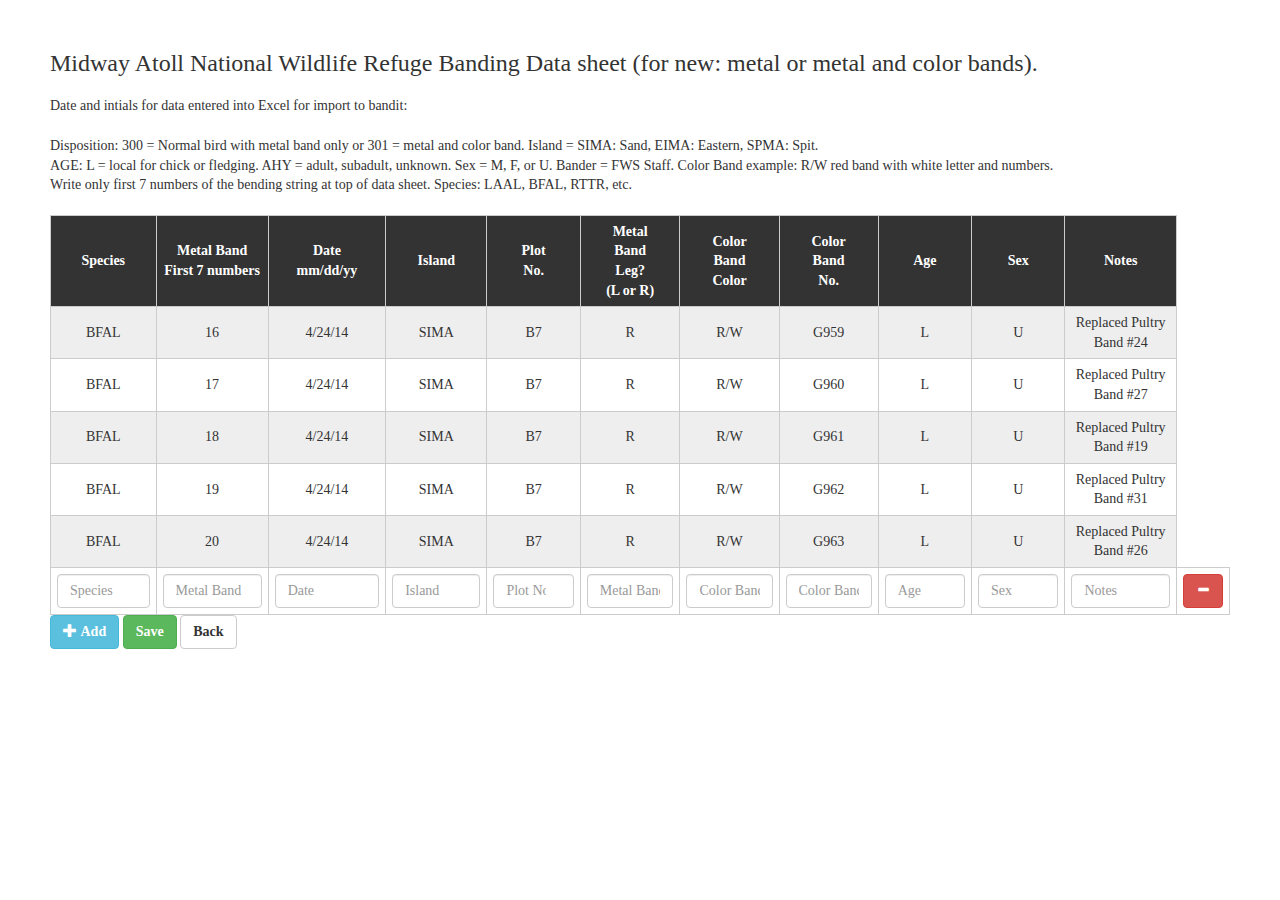
<file: Form/Form/index.html>
<!DOCTYPE html>
<html>
<html lang="en">

<head>
	<meta charset='UTF-8'>
	
    <!-- Website Title & Description for Search Engine purposes -->
	<title>BBL Albatross Form</title>
	
    <!-- Mobile viewport optimized -->
	<meta name="viewport" content="width=device-width, initial-scale=1.0">
    
	<!-- Bootstrap CSS -->
	<link href="http://maxcdn.bootstrapcdn.com/bootstrap/3.3.0/css/bootstrap.min.css" rel="stylesheet">
    
    <!-- Custom CSS -->
	<link rel="stylesheet" href="css/style.css">
    
    <!-- Bootstrap CSS -->
    <script src="http://maxcdn.bootstrapcdn.com/bootstrap/3.3.0/js/bootstrap.min.js"></script>
    
    <!-- Custom JavaScript -->
    <script src="js/script.js"></script>
    
    <!-- JQuery api -->
    <script src="http://code.jquery.com/jquery-1.11.1.min.js"></script>
    
</head>

<body>

	<div id="page-wrap">

	<h3>Midway Atoll National Wildlife Refuge Banding Data sheet (for new: metal or metal and color bands).</h3>

	<p>Date and intials for data entered into Excel for import to bandit:</p>

	<p>Disposition: 300 = Normal bird with metal band only or 301 = metal and color band. Island = SIMA: Sand, EIMA: Eastern, SPMA: Spit.<br> AGE: L = local for chick or fledging. AHY = adult, subadult, unknown. Sex = M, F, or U. Bander = FWS Staff. Color Band example: R/W red band with white letter and numbers.<br>Write only first 7 numbers of the bending string at top of data sheet. Species: LAAL, BFAL, RTTR, etc.</p>
	<form action="{{ url('') }}" method="POST">
	<table>
		<thead>
		<tr>
			<th>Species</th>
			<th>Metal Band<br>First 7 numbers</th>
			<th>Date<br>mm/dd/yy</th>
			<th>Island</th>
			<th>Plot<br>No.</th>
			<th>Metal<br>Band<br>Leg?<br>(L or R)</th>
			<th>Color<br>Band<br>Color</th>
			<th>Color<br>Band<br>No.</th>
			<th>Age</th>
			<th>Sex</th>
      <th>Notes</th>
		</tr>
		</thead>
		<tbody>
		<tr>
			<td>BFAL</td>
			<td>16</td>
			<td>4/24/14</td>
			<td>SIMA</td>
			<td>B7</td>
			<td>R</td>
			<td>R/W</td>
			<td>G959</td>
			<td>L</td>
			<td>U</td>
      <td>Replaced Pultry Band #24</td>
		</tr>
		<tr>
		  <td>BFAL</td>
			<td>17</td>
			<td>4/24/14</td>
			<td>SIMA</td>
			<td>B7</td>
			<td>R</td>
			<td>R/W</td>
			<td>G960</td>
			<td>L</td>
			<td>U</td>
      <td>Replaced Pultry Band #27</td>
		</tr>
		<tr>
		  <td>BFAL</td>
			<td>18</td>
			<td>4/24/14</td>
			<td>SIMA</td>
			<td>B7</td>
			<td>R</td>
			<td>R/W</td>
			<td>G961</td>
			<td>L</td>
			<td>U</td>
      <td>Replaced Pultry Band #19</td>
		</tr>
		<tr>
		  <td>BFAL</td>
			<td>19</td>
			<td>4/24/14</td>
			<td>SIMA</td>
			<td>B7</td>
			<td>R</td>
			<td>R/W</td>
			<td>G962</td>
			<td>L</td>
			<td>U</td>
      <td>Replaced Pultry Band #31</td>
		</tr>
		<tr>
		  <td>BFAL</td>
			<td>20</td>
			<td>4/24/14</td>
			<td>SIMA</td>
			<td>B7</td>
			<td>R</td>
			<td>R/W</td>
			<td>G963</td>
			<td>L</td>
			<td>U</td>
      <td>Replaced Pultry Band #26</td>
		</tr>
      <tr>
                    <td><input class="form-control" name="size[]" type="text" placeholder="Species" /></td>
                    <td><input class="form-control" name="color[]" type="text" placeholder="Metal Band
" /></td>
                    <td><input class="form-control" name="other[]" type="text" placeholder="Date" /></td>
                    <td><input class="form-control" name="price[]" type="text" placeholder="Island" /></td>
                    <td><input class="form-control" name="quantity[]" type="number" placeholder="Plot No." /></td>
                    <td><input class="form-control" name="promotion[]" type="text" placeholder="Metal Band Leg" /></td>
                    <td><input class="form-control" name="size[]" type="text" placeholder="Color Band Color" /></td>
        
                    <td><input class="form-control" name="size[]" type="text" placeholder="Color Band No." /></td>
        
                    <td><input class="form-control" name="size[]" type="text" placeholder="Age" /></td>
                    <td><input class="form-control" name="size[]" type="text" placeholder="Sex" /></td>
        <td><input class="form-control" name="size[]" type="text" placeholder="Notes" /></td>
                    
                    <td>
                        <button class="btn btn-danger btn-remove" type="button">
                            <i class="glyphicon glyphicon-minus gs"></i>
                        </button>
                    </td>
                </tr>
		</tbody>
	</table>
  <button class="btn btn-info btn-add" type="button">
           <i class="glyphicon glyphicon-plus gs"></i> 
           <b> Add</b>
        </button>
        <button class="btn btn-success" type="submit">
           <b> Save</b>
        </button>
        <button class="btn btn-default" type="button">
           <b> Back</b>
        </button>
    </form>
	</div>
  
</body>

</html>
</file>
<file: Form/Form/css/style.css>
@charset "utf-8";
/* CSS Document */

* { 
	margin: 0; 
	padding: 0; 
}
body { 
	font: 14px/1.4 Georgia, Serif; 
}
#page-wrap {
	margin: 50px;
}
p {
	margin: 20px 0; 
}

	/* 
	Generic Styling, for Desktops/Laptops 
	*/
	table { 
		width: 100%; 
		border-collapse: collapse; 
	}
	/* Zebra striping */
	tr:nth-of-type(odd) { 
		background: #eee; 
	}
	th { 
		background: #333; 
		color: white; 
		font-weight: bold; 
	}
	td, th { 
		padding: 6px; 
		border: 1px solid #ccc; 
		text-align: Center; 
	}


	/*
	Max width before this PARTICULAR table gets nasty
	This query will take effect for any screen smaller than 760px
	and also iPads specifically.
	*/
	@media
	only screen and (max-width: 760px),
	(min-device-width: 768px) and (max-device-width: 1024px)  {

		/* Force table to not be like tables anymore */
		table, thead, tbody, th, td, tr {
			display: block;
		}

		/* Hide table headers (but not display: none;, for accessibility) */
		thead tr {
			position: absolute;
			top: -9999px;
			left: -9999px;
		}

		tr { border: 1px solid #ccc; }

		td {
			/* Behave  like a "row" */
			border: none;
			border-bottom: 1px solid #eee;
			position: relative;
			padding-left: 50%;
		}

		td:before {
			/* Now like a table header */
			position: absolute;
			/* Top/left values mimic padding */
			top: 6px;
			left: 6px;
			width: 45%;
			padding-right: 10px;
			white-space: nowrap;
		}

		/*
		Label the data
		*/
		td:nth-of-type(1):before { content: "Species"; }
		td:nth-of-type(2):before { content: "Metal Band First 7 numbers"; }
		td:nth-of-type(3):before { content: "Date mm/dd/yy"; }
		td:nth-of-type(4):before { content: "Island"; }
		td:nth-of-type(5):before { content: "Plot No."; }
		td:nth-of-type(6):before { content: "Metal Band Leg? (L or R)"; }
		td:nth-of-type(7):before { content: "Color Band Color"; }
		td:nth-of-type(8):before { content: "Color Band No."; }
		td:nth-of-type(9):before { content: "Age"; }
		td:nth-of-type(10):before { content: "Sex"; }
    	td:nth-of-type(9):before { content: "Notes"; }
	}
</file>
